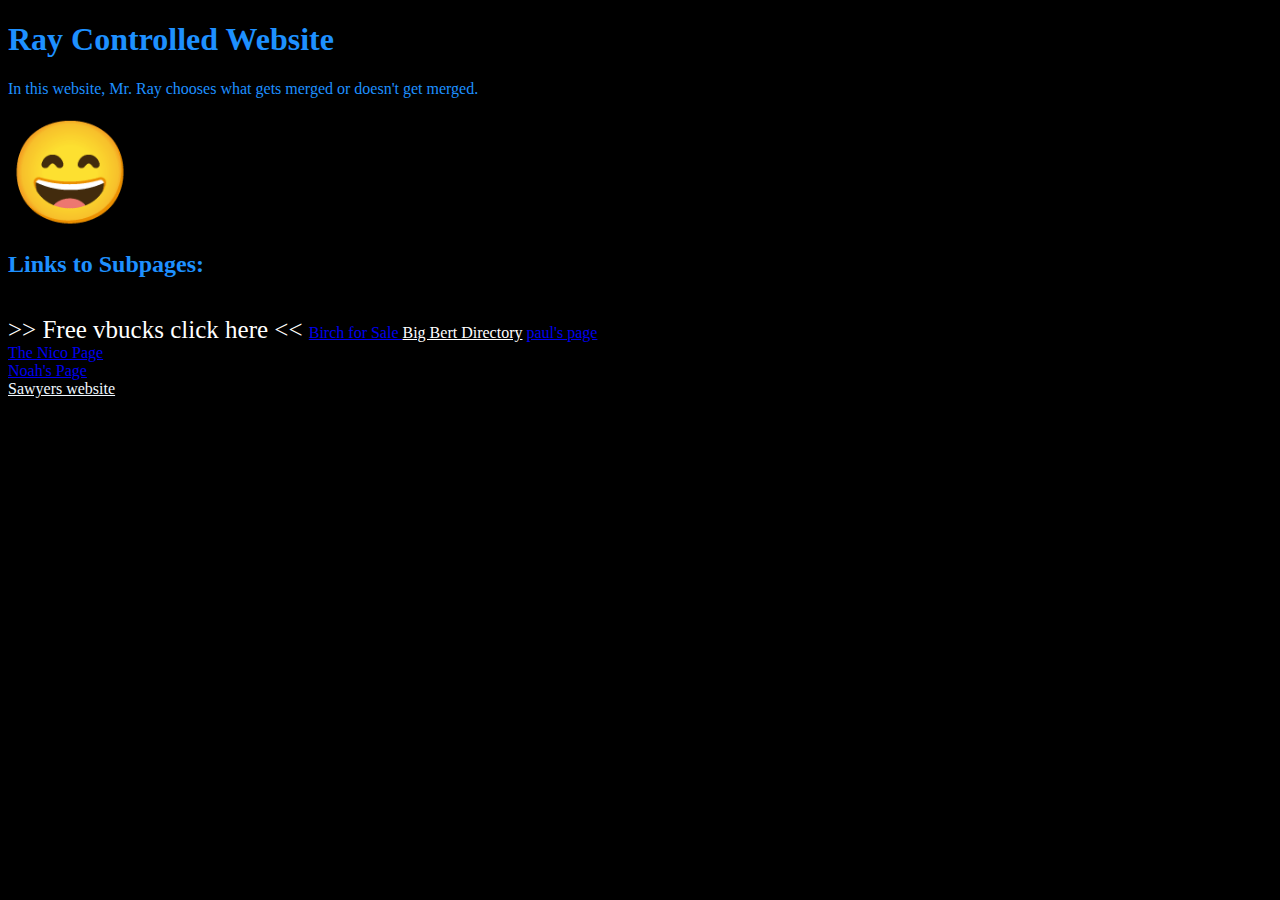
<file: index.html>
<!DOCTYPE html>
<html>
    
<body style="background-color: black;">

    <h1 style="color: dodgerblue;">Ray Controlled Website</h1>
    <p style="color: dodgerblue;">In this website, Mr. Ray chooses what gets merged or doesn't get merged.</p>
    <span style='font-size:100px;'>&#128516;</span>

<br>

<h2 style="color: dodgerblue;">Links to Subpages:</h1>


<br>

<a href="isaac.html" style="font-size: 25px; font-family: Segoe UI; text-decoration: none; color: white;"> >> Free vbucks click here << </a>

<a href="trevor.html"> Birch for Sale </a>

    

<a style="color: white" href="alberto.html">Big Bert Directory</a>


<a href="paul.html"> paul's page </a>

<br>

<a href="nico.html"> The Nico Page </a>


<br>

<a href="Noah.html"> Noah's Page </a>

<br>

<a style="color: aliceblue;" href="sawyer.html">Sawyers website</a>


</body>
</html>
</file>
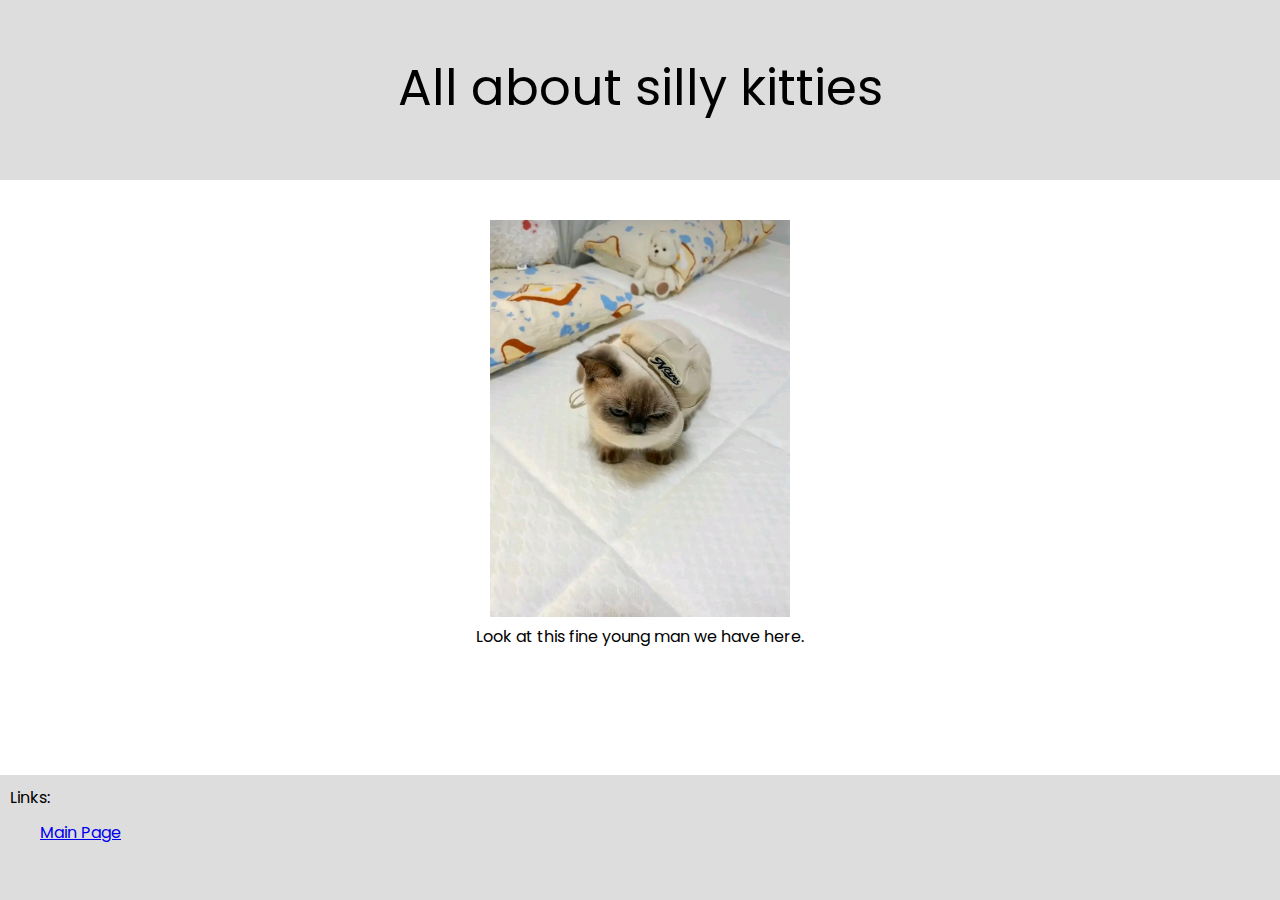
<file: isaac.html>
<!DOCTYPE html>
<html>
    <head>
        <link rel="stylesheet" type="text/css" href="isaac.css">
    </head>

    <body>
        <div class="header">
            <p class="title"> All about silly kitties </p>
        </div>
        <div class="main">
            <img src="images/kiddy.jpg">
            <p> Look at this fine young man we have here. </p>
        </div>
        <div class="bottom">
            <p> Links: </p>
            <ul>
                <a href="index.html"> Main Page </a>
            </ul>
        </div>
    </body>
</html>
</file>
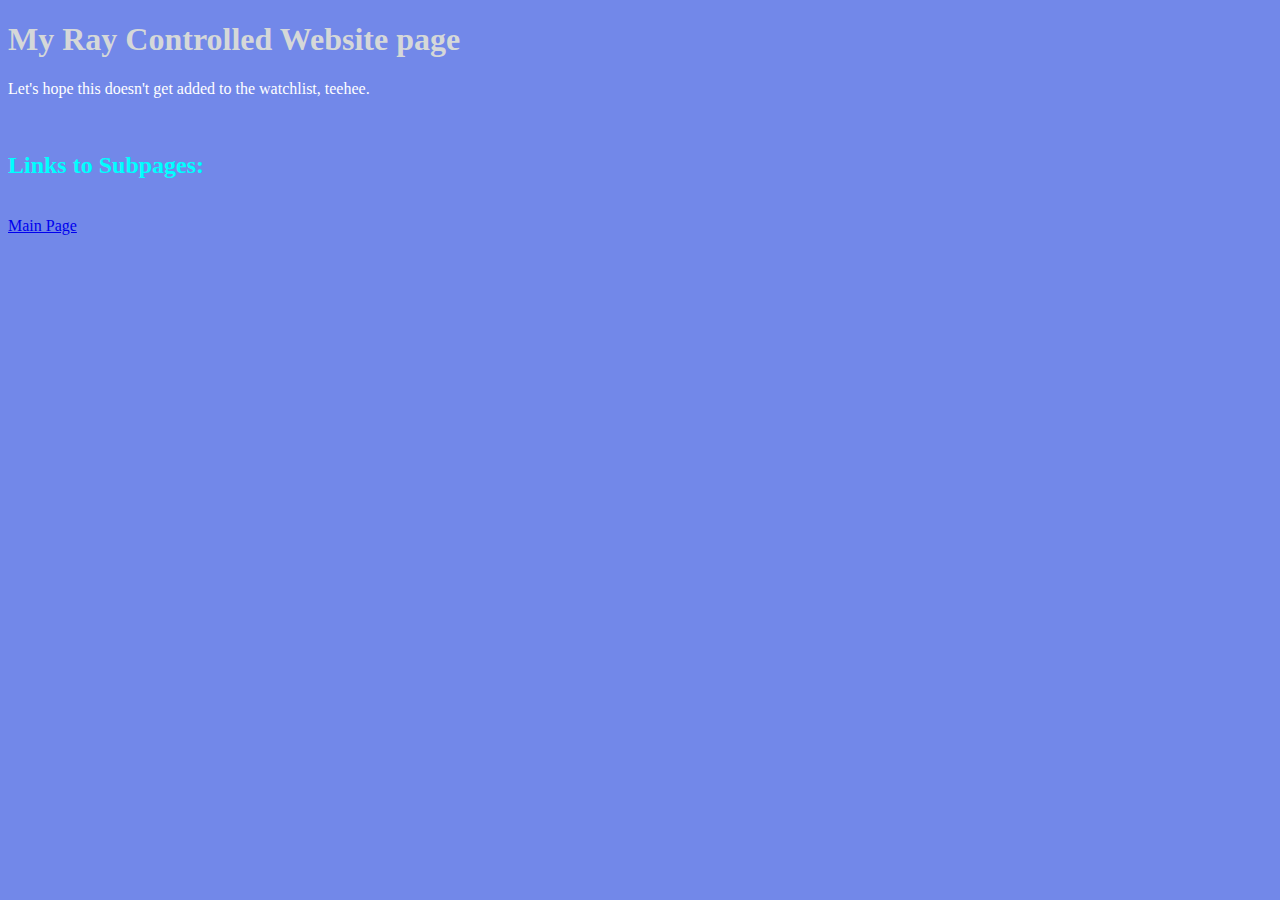
<file: joshua.html>
<!DOCTYPE html>
<html>
    
<body style="background-color: rgb(114, 136, 233);">

    <h1 style="color: rgb(213, 216, 216);">My Ray Controlled Website page</h1>
    <p style="color: white;">Let's hope this doesn't get added to the watchlist, teehee.</p>
    

<br>

<h2 style="color: cyan;">Links to Subpages:</h1>

<br>

<a href="index.html"> Main Page </a>

    


</body>
</html>
</file>
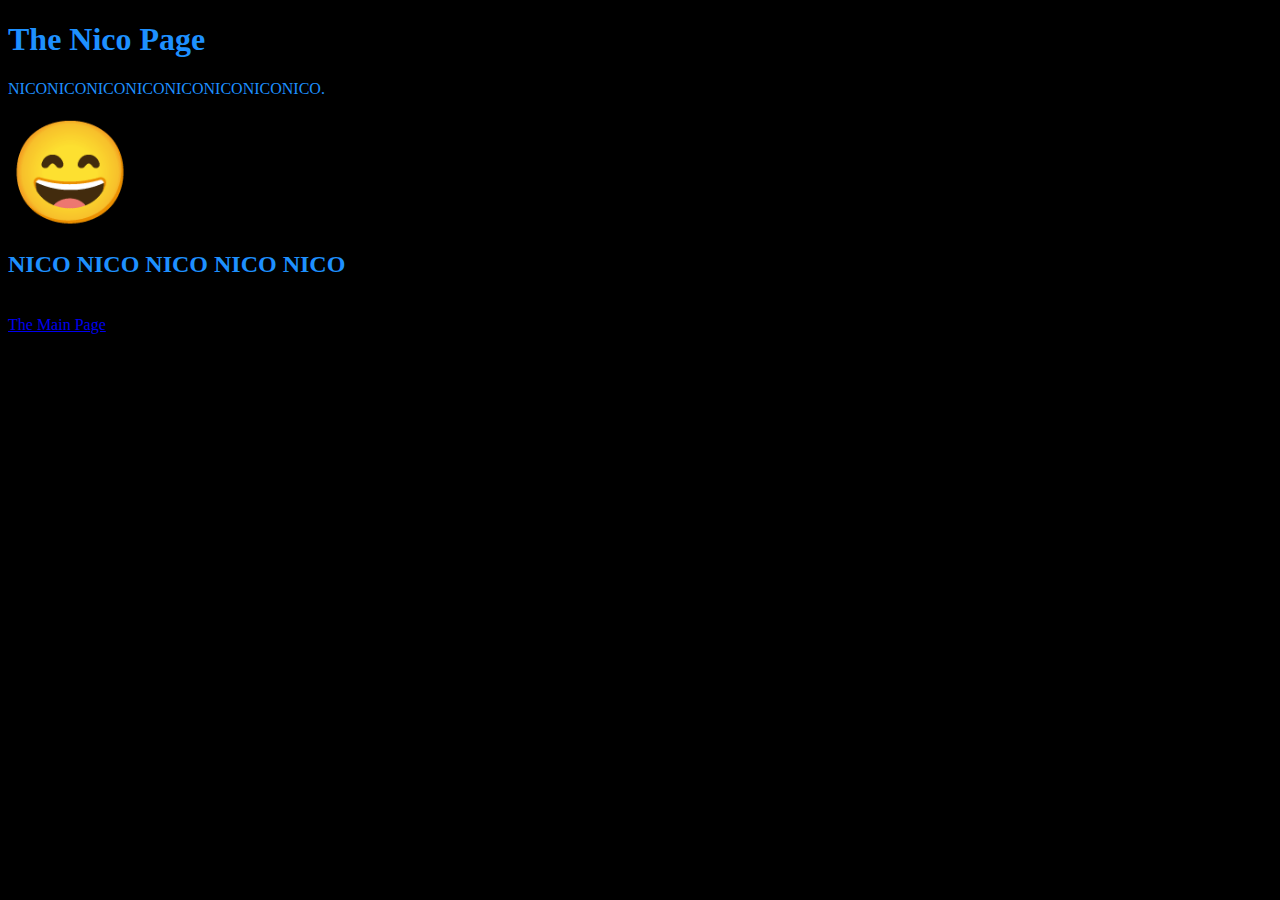
<file: nico.html>
<!DOCTYPE html>
<html>
    
<body style="background-color: black;">

    <h1 style="color: dodgerblue;">The Nico Page</h1>
    <p style="color: dodgerblue;">NICONICONICONICONICONICONICONICO.</p>
    <span style='font-size:100px;'>&#128516;</span>

<br>

<h2 style="color: dodgerblue;">NICO NICO NICO NICO NICO</h1>


<br>

<a href="index.html"> The Main Page </a>


<br>



</body>
</html>
</file>
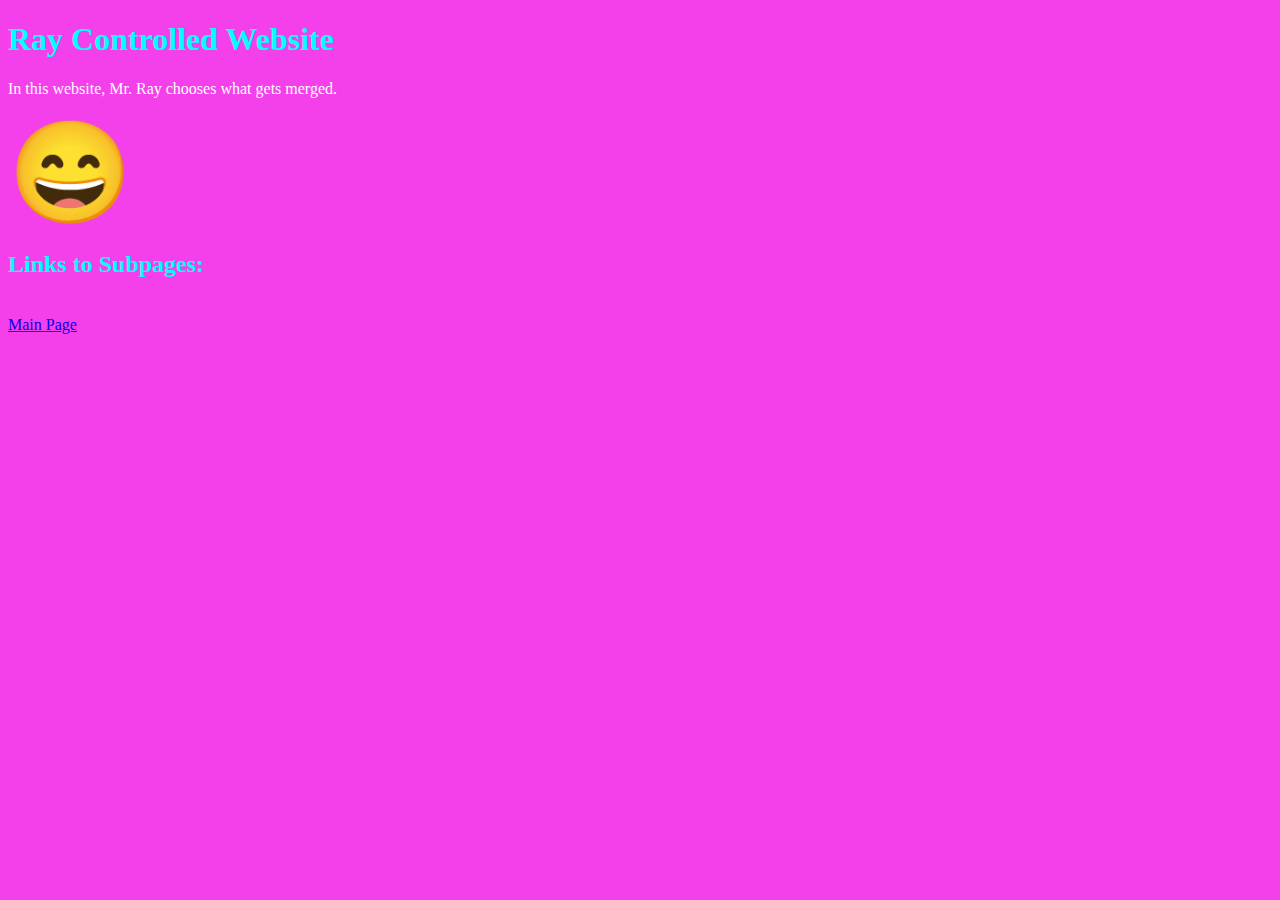
<file: Noah.html>
<!DOCTYPE html>
<html>
    
<body style="background-color: rgb(243, 64, 234);">

    <h1 style="color: cyan;">Ray Controlled Website</h1>
    <p style="color: white;">In this website, Mr. Ray chooses what gets merged.</p>
    <span style='font-size:100px;'>&#128516;</span>

<br>

<h2 style="color: cyan;">Links to Subpages:</h1>

<br>

<a href="index.html"> Main Page </a>

    


</body>
</html>
</file>
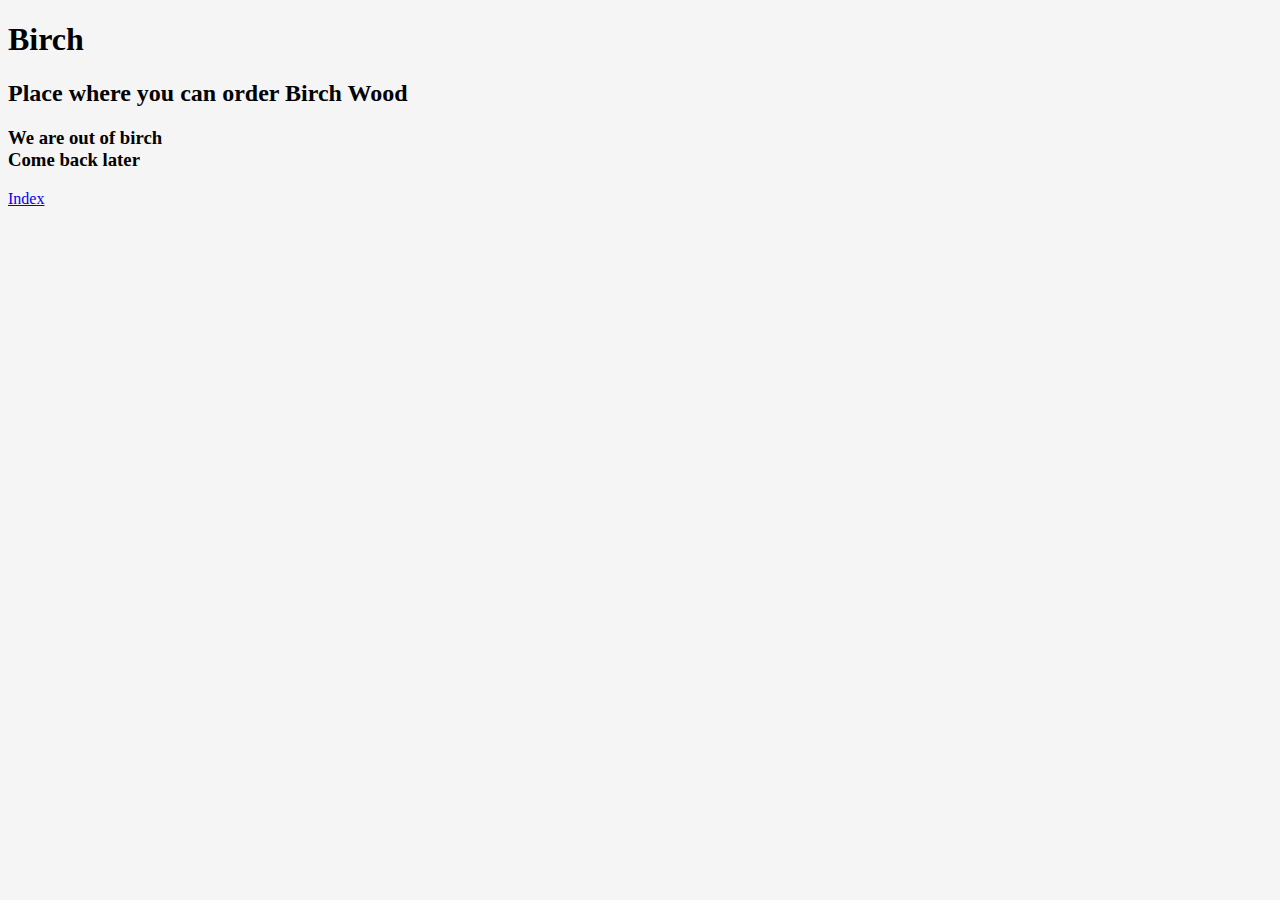
<file: trevor.html>
<!DOCTYPE html>
<html>

<body style="background-color: whitesmoke; color: black">

    <h1>Birch</h1>
    <h2>Place where you can order Birch Wood</h2>


<h3 style="color: black; align-self: right;">We are out of birch <br> Come back later</h3>

<a href="index.html">Index</a>

    


</body>
</html>
</file>
<file: isaac.css>
@import url('https://fonts.googleapis.com/css2?family=Poppins:ital,wght@0,100;0,200;0,300;0,400;0,500;0,600;0,700;0,800;0,900;1,100;1,200;1,300;1,400;1,500;1,600;1,700;1,800;1,900&display=swap');

* {
    font-family: Poppins;
    margin: 0px;
}

.header {
    height: 180px;
    background-color: #ddd;
}

.title {
    text-align: center;
    font-size: 50px;
    padding: 50px;
}

.main {
    text-align: center;
    margin: 40px;
    overflow: hidden;
}

.main img {
    width: 300px;
}

.bottom {
    position: absolute;
    top: calc(100% - 125px);
    height: 125px;
    width: 100%;
    background-color: #ddd;
}

.bottom p {
    padding: 10px;
}
</file>
